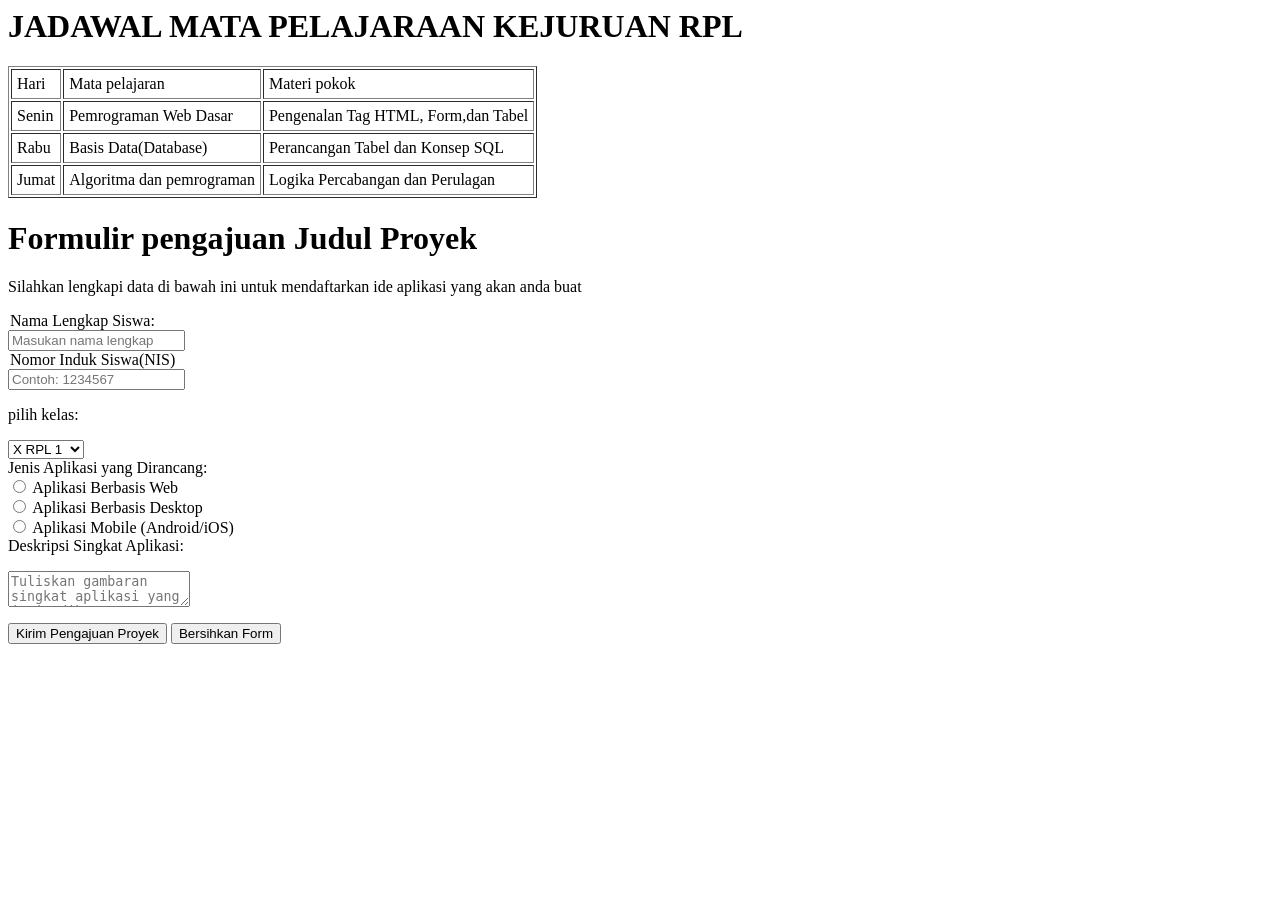
<file: SyncFiddle-null-20260908-104634.html>
<head> 
<title>web kelompok 3</title>
</head>
<body>
	
<h1>JADAWAL MATA PELAJARAAN KEJURUAN RPL</h1>
<table border="1" cellpadding="5">
  <tr>
    <td>Hari</td>
    <td>Mata pelajaran</td>
    <td>Materi pokok</td>
   </tr>
  <tr>
    <td>Senin</td>
    <td>Pemrograman Web Dasar</td>
    <td>Pengenalan Tag HTML, Form,dan Tabel</td>
  </tr>
  <tr>
    <td>Rabu</td>
    <td>Basis Data(Database)</td>
    <td>Perancangan Tabel dan Konsep SQL</td>
    </tr>
  <tr>
    <td>Jumat</td>
    <td>Algoritma dan pemrograman</td>
    <td>Logika Percabangan dan Perulagan</td>
  </tr>
      
	
</table>
	
</body>
<h1> Formulir pengajuan Judul Proyek</h1>
<p>Silahkan lengkapi data di bawah ini untuk mendaftarkan ide aplikasi yang akan anda buat</p>


<form action="/action_page.php">
  <fieldst>
        <legend>Nama Lengkap Siswa:</legend>
            <input type="nama" name="nama" placeholder="Masukan nama lengkap" />
        <legend>Nomor Induk Siswa(NIS)</legend>
            <input type="nomor induk siswa" name="nomor induk siswa" placeholder="Contoh: 1234567" />
  </fieldset>
</form>

<body>
  <p>
	<label for="cars">pilih kelas:</label>
  </p>
<select id="kelas" name="kelas">
  <option value="X RPL 1"X RPL 1> X RPL 1 </option>
  <option value="X RPL 2">X RPL 2</option>
  <option value="X DKV">X DKV</option>
  <option value="XI RPL 1">XI RPL 1</option>
</select>

</body>

        <div class="radio-group">
            <label>Jenis Aplikasi yang Dirancang:</label>
            <div class="radio-option">
                <input type="radio" id="web" name="jenis_aplikasi" value="Web">
                <label for="web">Aplikasi Berbasis Web</label>
            </div>
            <div class="radio-option">
                <input type="radio" id="desktop" name="jenis_aplikasi" value="Desktop">
                <label for="desktop">Aplikasi Berbasis Desktop</label>
            </div>
            <div class="radio-option">
                <input type="radio" id="mobile" name="jenis_aplikasi" value="Mobile">
                <label for="mobile">Aplikasi Mobile (Android/iOS)</label>
            </div>
        </div>

        <div class="form-group">
            <label for="deskripsi">Deskripsi Singkat Aplikasi:</label>
          <p> </p>
            <textarea id="deskripsi" name="deskripsi" placeholder="Tuliskan gambaran singkat aplikasi yang ingin dibuat..."></textarea>
        </div>
<p> </p>

        <div class="btn-group">
            <input type="submit" value="Kirim Pengajuan Proyek">
            <input type="reset" value="Bersihkan Form">
        </div>

    </form>
</file>
